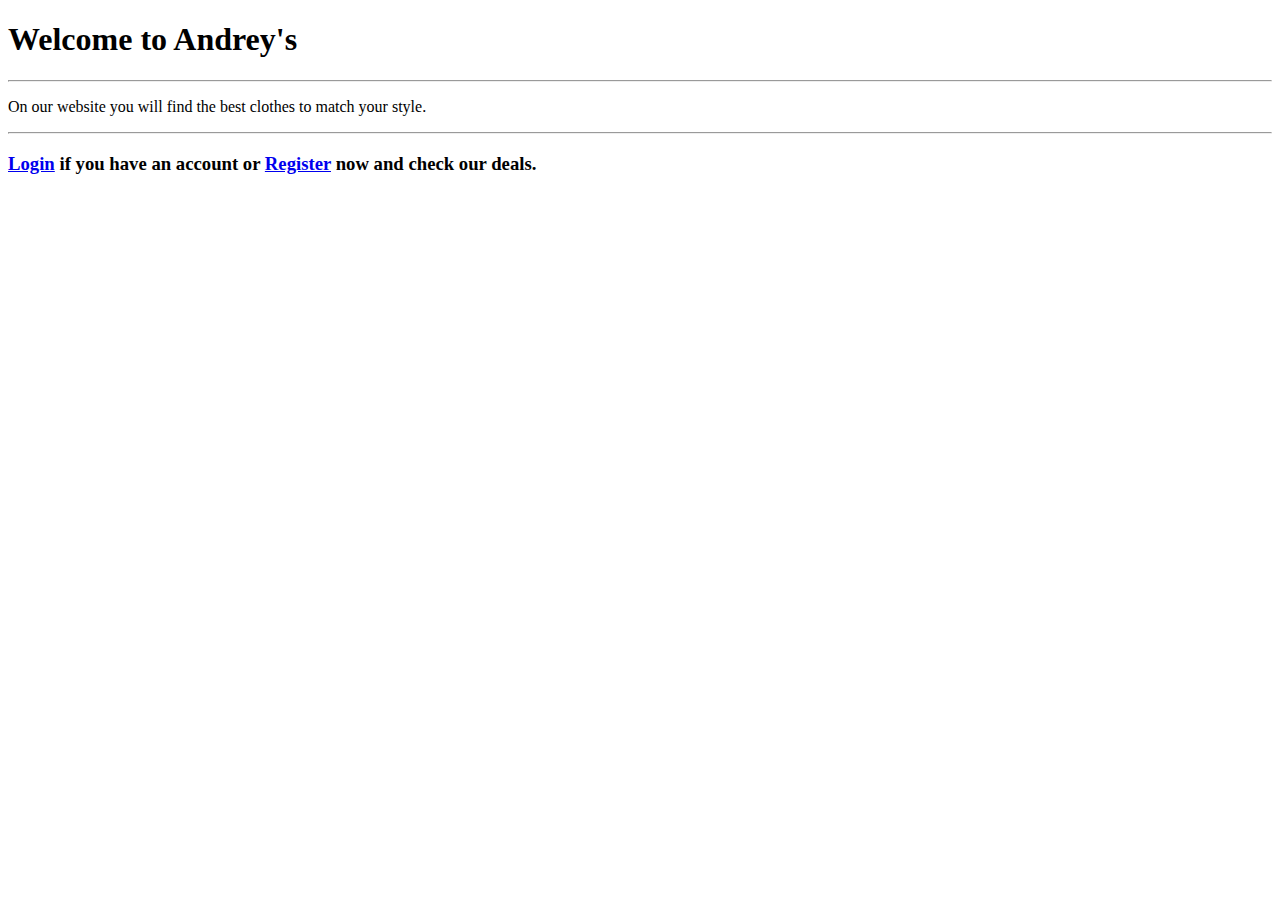
<file: andrey/target/classes/templates/index.html>
<!DOCTYPE html>
<html lang="en" xmlns:th="http://www.thymeleaf.org">
<head th:replace="fragments/commons :: head"></head>
<body>
<header th:replace="fragments/commons :: nav"></header>
<main>
    <div class="container bg-gray p-3 rounded  text-center mt-5">
        <h1>Welcome to Andrey's</h1>
        <hr class="my-3"/>
        <p class="h4">On our website you will find the best clothes to match your style.</p>
        <hr class="my-3"/>
        <h3>
            <a class="text-primay" href="/users/login">Login</a>
            if you have an account or
            <a class="text-primay" href="/users/register">Register</a>
            now and check our deals.
        </h3>
    </div>
</main>
<footer th:replace="fragments/commons :: footer"></footer>
</body>
</html>
</file>
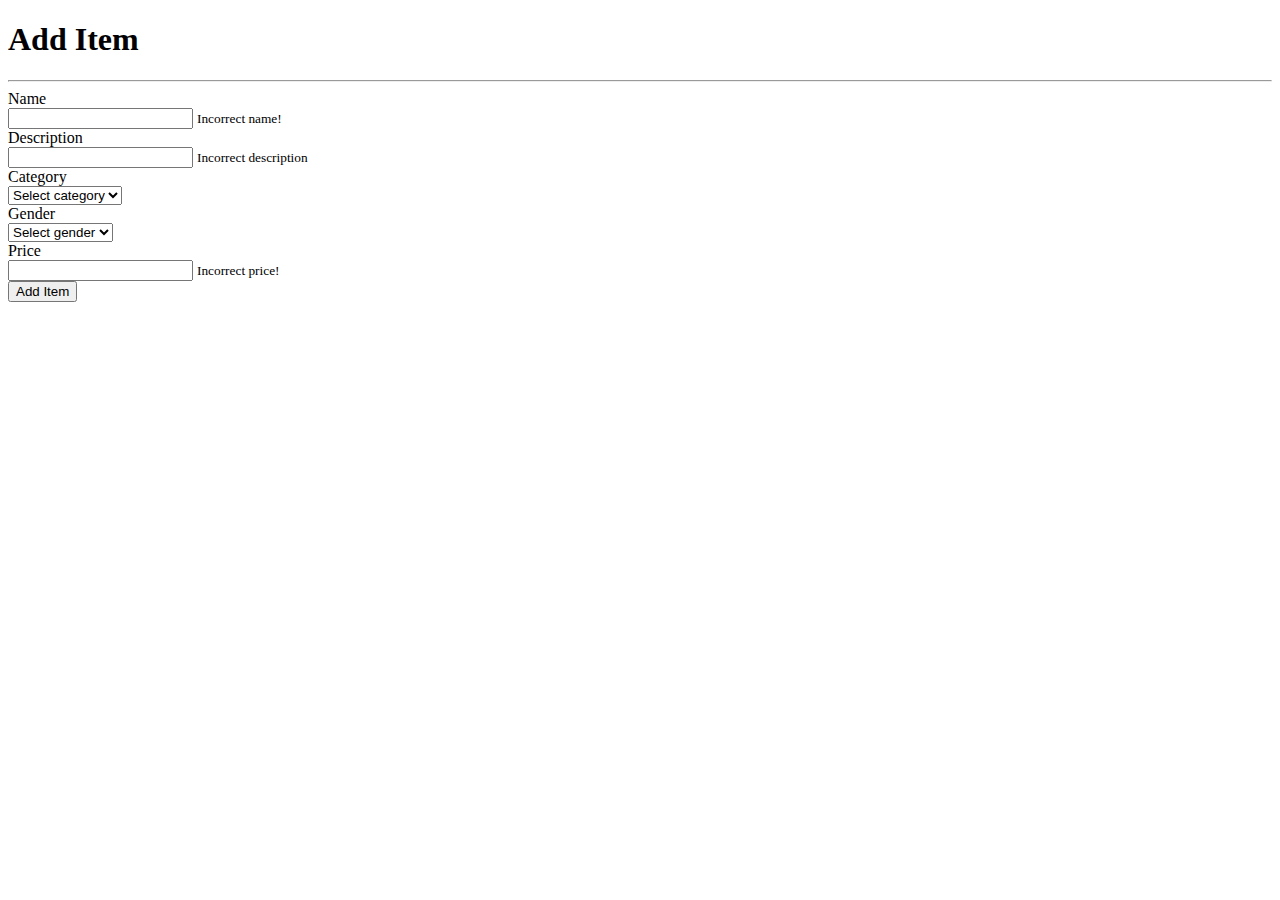
<file: andrey/target/classes/templates/add-item.html>
<!DOCTYPE html>
<html lang="en" xmlns:th="http://www.thymeleaf.org">
<head th:replace="fragments/commons :: head"></head>
<body>
<header th:replace="fragments/commons :: nav"></header>
<main>
    <h1 class="text-center mt-2"><span class="badge badge-pill badge-dark">Add Item</span></h1>
    <hr class="hr-3"/>
    <form class="mx-auto w-25 bg-dark p-3 rounded text-center" th:action="@{/items/add}" method="post" th:object="${itemBindingModel}">
        <div class="form-group">
            <div class="text-white label-holder d-flex justify-content-center">
                <label for="name" class="h4 mb-2">Name</label>
            </div>
            <input th:field="*{name}" th:errorclass="is-invalid" type="text" class="form-control" id="name" name="name" />
            <small th:if="${#fields.hasErrors('name')}"
                   th:errors="*{name}"
                   class="text-danger">Incorrect name!</small>
        </div>
        <div class="form-group">
            <div class="text-white label-holder d-flex justify-content-center">
                <label for="description" class="h4 mb-2">Description</label>
            </div>
            <input th:field="*{description}" th:errorclass="bg-danger" type="text" class="form-control" id="description" name="description"/>
            <small th:if="${#fields.hasErrors('description')}"
                   th:errors="*{description}" class="text-danger">Incorrect description</small>
        </div>
        <div class="form-group">
            <div class="text-white label-holder d-flex justify-content-center">
                <label for="category" class="h4 mb-2">Category</label>
            </div>
            <select class="browser-default custom-select" id="category" name="category">
                <option value="">Select category</option>
                <option th:each="o : ${T(bg.softuni.andrey.model.entity.enums.CategoryNameEnum).values()}"
                        th:text="${o}" th:value="${o}">Shirt</option>
            </select>
        </div>
        <div class="form-group">
            <div class="text-white label-holder d-flex justify-content-center">
                <label for="gender" class="h4 mb-2">Gender</label>
            </div>
            <select class="browser-default custom-select" id="gender" name="gender" >
                <option value="">Select gender</option>
                <option value="MALE">Male</option>
                <option value="FEMALE">Female</option>
            </select>
        </div>
        <div class="form-group">
            <div class="text-white label-holder d-flex justify-content-center">
                <label for="price" class="h4 mb-2">Price</label>
            </div>
            <input th:field="*{price}" th:errorclass="bg-danger" type="number" class="form-control" id="price" name="price"/>
            <small th:if="${#fields.hasErrors('price')}"
                   th:errors="*{price}" class="text-danger">Incorrect price!</small>
        </div>
        <div class="button-holder d-flex justify-content-center">
            <button type="submit" class="btn btn-secondary text-white mb-3">Add Item</button>
        </div>
    </form>
</main>
<footer th:replace="fragments/commons :: footer"></footer>
</body>
</html>
</file>
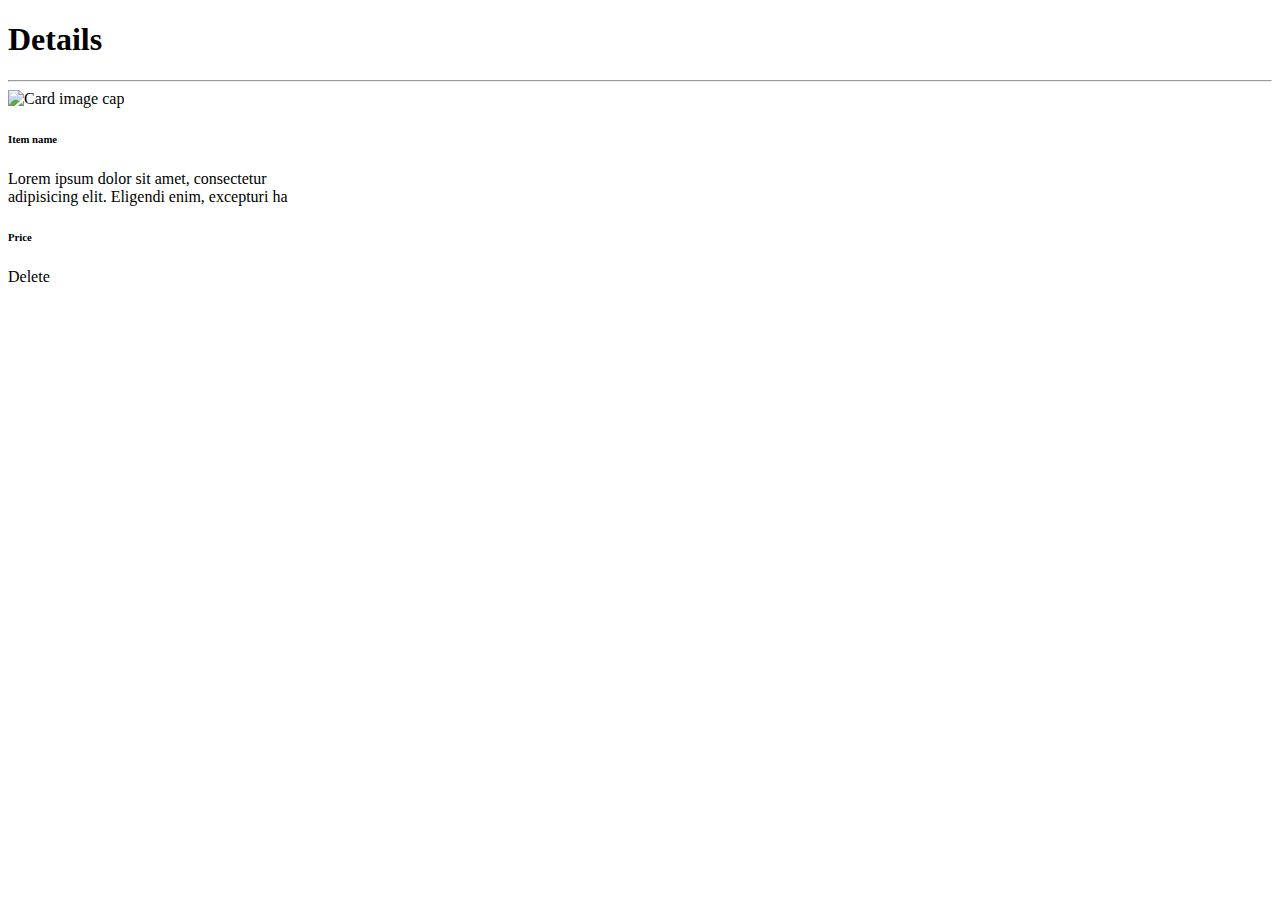
<file: andrey/target/classes/templates/details-item.html>
<!DOCTYPE html>
<html lang="en" xmlns:th="http://www.thymeleaf.org">
<head th:replace="fragments/commons :: head"></head>
<body>
        <header th:replace="fragments/commons :: nav"></header>
    <main>
    <h1 class="text-center mt-2"><span class="badge badge-pill badge-dark">Details</span></h1>
    <hr class="my-3"/>
    <div class="container-fluid bg-dark w-25 m-auto ">
        <div class="row justify-content-center ">
            <div th:object="${item}" class="card" style="width: 18rem;">
                <img class="card-img-top" th:src="*{imgUrl}" alt="Card image cap">
                <div class="card-body bg-gray align-content-center text-center">
                    <h6 th:text="*{name}">Item name</h6>
                    <p class="card-text" th:text="*{description}">Lorem ipsum dolor sit amet, consectetur adipisicing elit. Eligendi enim, excepturi ha </p>
                    <h6 th:text="*{price}">Price</h6>
                    <a class="btn btn-danger" th:href="@{/items/delete/{id}(id = *{id})}" >Delete</a>
                </div>
            </div>
        </div>
    </div>
</main>
    <footer th:replace="fragments/commons :: footer"></footer>
</body>
</html>
</file>
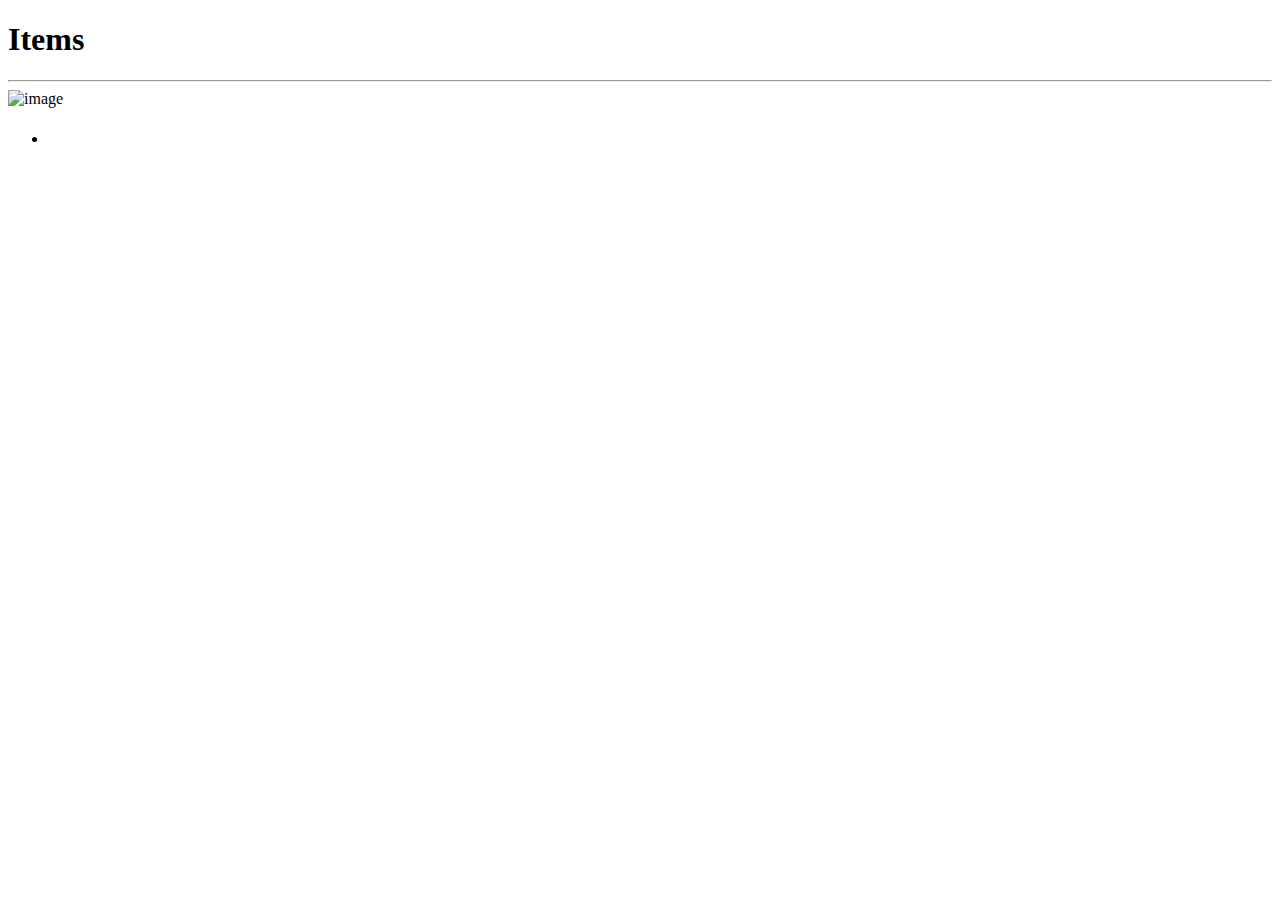
<file: andrey/target/classes/templates/home.html>
<!DOCTYPE html>
<html   xmlns="http://www.w3.org/1999/xhtml"
        xmlns:th="http://www.thymeleaf.org">
<head th:replace="fragments/commons :: head"></head>
<body>
<header th:replace="fragments/commons :: nav"></header>
<main>
    <h1 class="text-center mt-2"><span class="badge badge-pill badge-dark">Items</span></h1>
    <h1 class="text-center mt-2"><span class="badge badge-pill badge-dark" th:text="|Total count of items: ${items.size()}|"></span></h1>
    <hr class="hr-3"/>
    <div class="container-fluid">
        <div class="offers row mx-auto d-flex flex-row justify-content-center">
            <div th:each="i : ${items}" th:object="${i}" class="offer card col-sm-6 col-md-3  col-lg-2 m-1 p-0">
                <a th:href="@{/items/details/(id = *{id})}">
                    <div class="card-img-top-wrapper">
                        <img class="card-img-top" th:src="*{imgUrl}" alt="image">
                    </div>
                    <div class="card-body pb-1">
                        <h5 class="card-title text-center" th:text="|Item name - *{name}|"></h5>
                    </div>
                    <ul class="offer-details list-group list-group-flush">
                        <li class="list-group-item">
                            <div class="card-text text-center"><span th:text="|Item price - *{price}|"></span></div>
                        </li>
                    </ul>
                </a>
            </div>
        </div>
    </div>
</main>
<footer th:replace="fragments/commons :: footer"></footer>
</body>
</html>
</file>
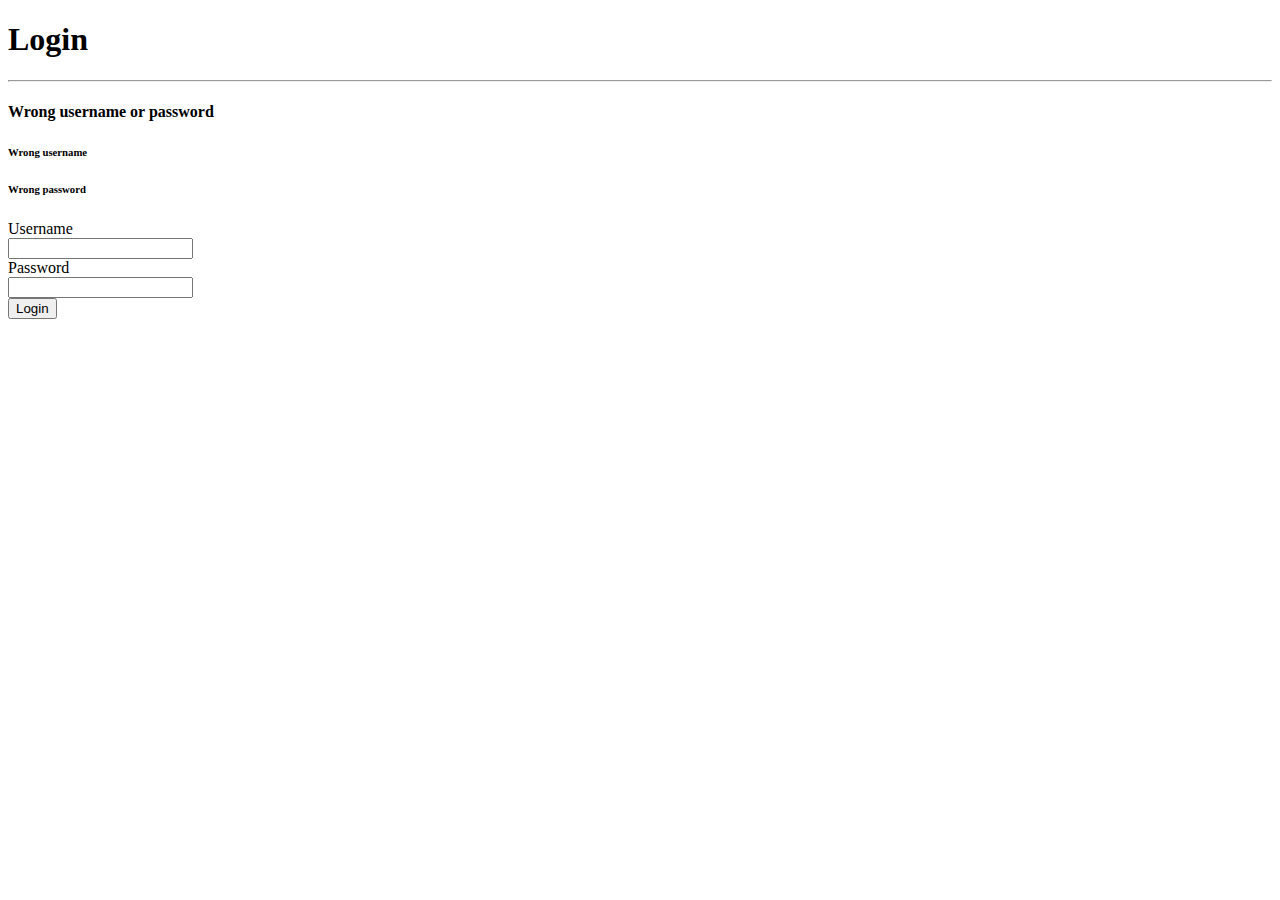
<file: andrey/target/classes/templates/login.html>
<!DOCTYPE html>
<html lang="en" xmlns:th="http://www.thymeleaf.org">
<head th:replace="fragments/commons :: head"></head>
<body>
   <header th:replace="fragments/commons :: nav"></header>
    <main>
        <h1 class="text-center mt-2"><span class="badge badge-pill badge-dark">Login</span></h1>
        <hr class="hr-3"/>
        <form class="mx-auto w-25 bg-dark bg-gray p-3 rounded" th:action="@{/users/login}" th:method="post" th:object="${userLoginBindingModel}">
            <h4 th:if="${#fields.hasErrors()}" class="text-center bg-dark text-danger">Wrong username or password</h4>
			<h6 th:if="${#fields.hasErrors('username')}" th:errors="*{username}" class="text-center bg-dark text-danger">Wrong username</h6>
			<h6 th:if="${#fields.hasErrors('password')}" th:errors="*{password}" class="text-center bg-dark text-danger">Wrong password</h6>
            <div class="form-group">
                <div class="label-holder text-white d-flex justify-content-center">
                    <label for="username" class="h3 mb-2">Username</label>
                </div>
                <input th:field="*{username}" th:errorclass="bg-danger" type="text" class="form-control" id="username" name="username"/>
            </div>
            <div class="form-group">
                <div class="label-holder text-white d-flex justify-content-center">
                    <label for="password" class="h3 mb-2">Password</label>
                </div>
                <input th:field="*{password}" th:errorclass="bg-danger" type="password" class="form-control"
                       id="password" name="password" />
            </div>
            <div class="button-holder d-flex justify-content-center">
                <button type="submit" class="btn btn-secondary text-white mb-3">Login</button>
            </div>
        </form>
    </main>
	<footer th:replace="fragments/commons :: footer"></footer>
</body>
</html>
</file>
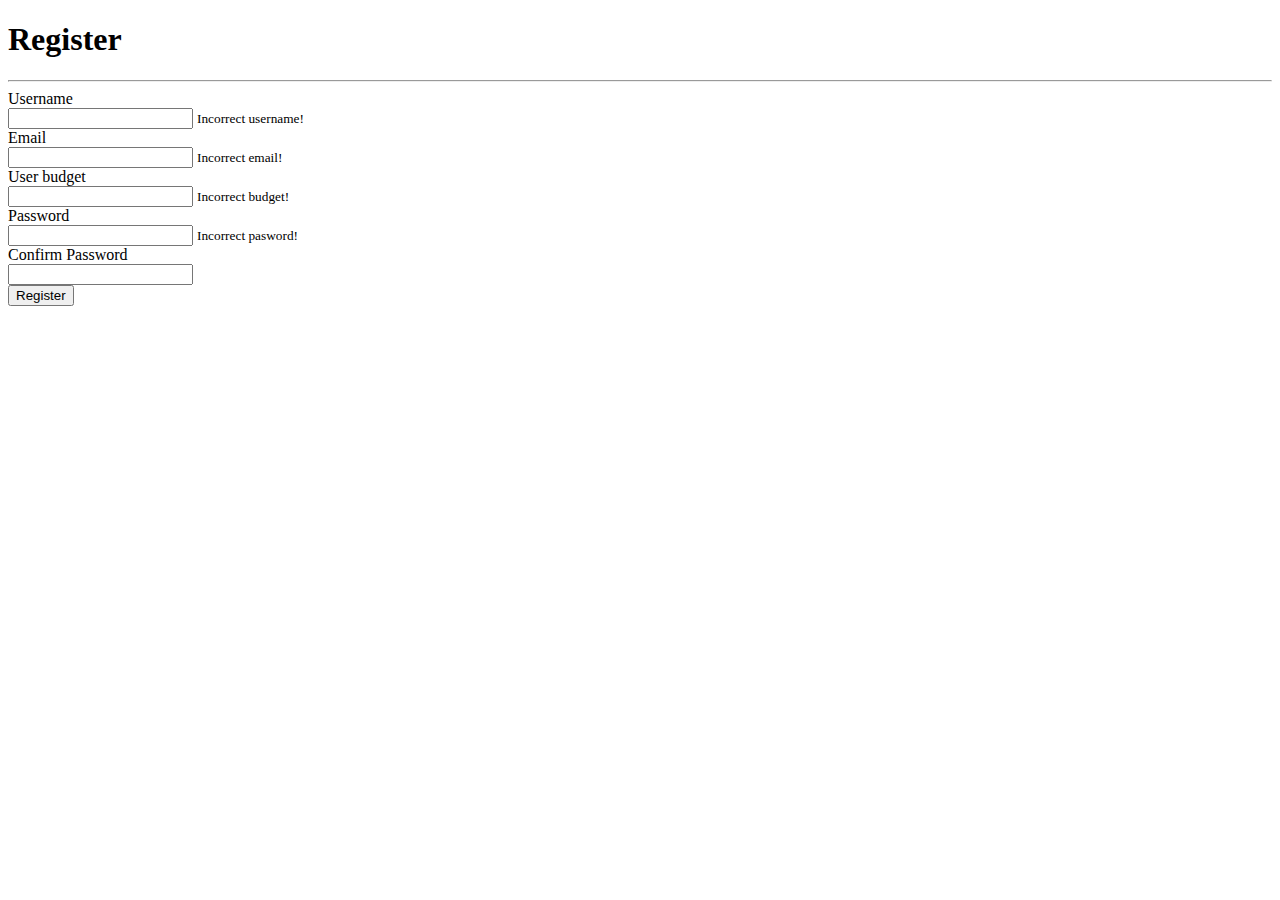
<file: andrey/target/classes/templates/register.html>
<!DOCTYPE html>
<html lang="en" xmlns:th="http://www.thymeleaf.org">
	<head th:replace="fragments/commons :: head"></head>
<body>
<header th:replace="fragments/commons :: nav"></header>
<main>
    <h1 class="text-center mt-2"><span class="badge badge-pill badge-dark">Register</span></h1>
    <hr class="hr-3"/>
    <form class="mx-auto mb-5 text-center w-25 bg-dark p-3 rounded" th:action="@{/users/register}" th:method="post" th:object="${userRegisterBindingModel}">
        <div class="form-group">
            <div class="label-holder textCol d-flex justify-content-center">
                <label for="username" class="h4 mb-2 text-white">Username</label>
            </div>
            <input th:field="*{username}" th:errorclass="bg-danger" type="text" class="form-control" id="username" name="username"/>
            <small th:if="${#fields.hasErrors('username')}" th:errors="*{username}" class="text-danger">Incorrect username!</small>
        </div>
        <div class="form-group">
            <div class="label-holder text-white textCol d-flex justify-content-center">
                <label for="email" class="h4 mb-2">Email</label>
            </div>
            <input th:field="*{email}" th:errorclass="bg-danger" type="email" class="form-control" id="email" name="email"/>
            <small th:if="${#fields.hasErrors('email')}" th:errors="*{email}" class="text-danger">Incorrect email!</small>
        </div>
        <div class="form-group">
            <div class="label-holder text-white textCol d-flex justify-content-center">
                <label for="budget" class="h4 mb-2">User budget</label>
            </div>
            <input th:field="*{budget}" th:errorclass="bg-danger" type="number" class="form-control" id="budget" name="budget" />
			<small th:if="${#fields.hasErrors('budget')}" th:errors="*{budget}" class="text-danger">Incorrect budget!</small>

        </div>
        <div class="form-group">
            <div class="label-holder text-white textCol d-flex justify-content-center">
                <label for="password" class="h4 mb-2">Password</label>
            </div>
            <input th:field="*{password}" th:errorclass="bg-danger" type="password" class="form-control" id="password" name="password" />
            <small th:if="${#fields.hasErrors('password')}" th:errors="*{password}" class="text-danger">Incorrect pasword!</small>
        </div>
        <div class="form-group">
            <div class="label-holder text-white textCol d-flex justify-content-center">
                <label for="confirmPassword" class="h4 mb-2">Confirm Password</label>
            </div>
            <input type="password" class="form-control" id="confirmPassword" name="confirmPassword"/>
  
        </div>
        <div class="button-holder d-flex justify-content-center">
            <button type="submit" class="btn btn-secondary text-white mb-3" value="Register"\>Register</button>
        </div>
    </form>
</main>
	<footer th:replace="fragments/commons :: footer"></footer>
</body>
</html>
</file>
